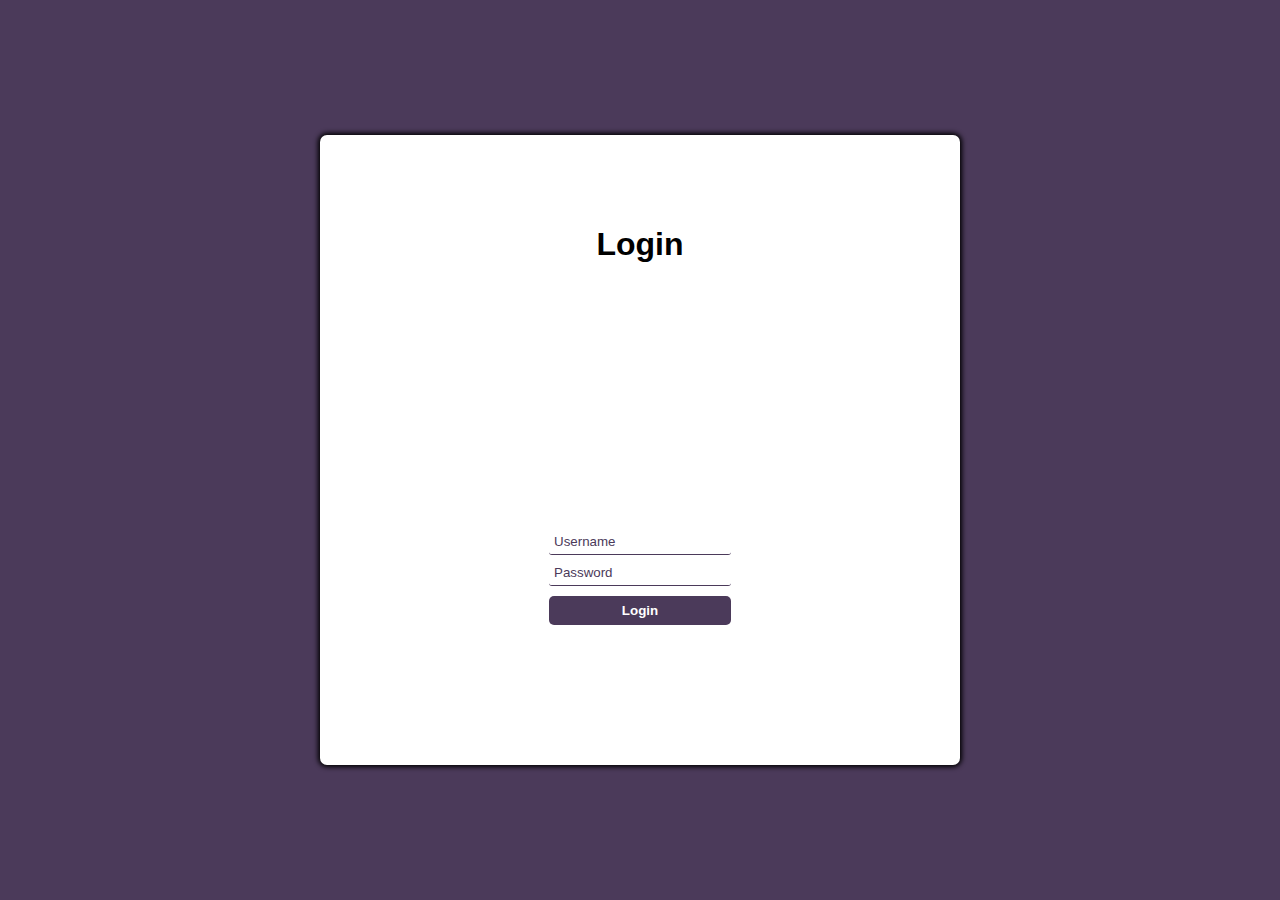
<file: login-page.html>
<!DOCTYPE html>
<html lang="en">

<head>
  <meta charset="UTF-8">
  <meta name="viewport" content="width=device-width, initial-scale=1.0">
  <title>Login</title>
  <link rel="stylesheet" href="login-page.css">
  <script defer src="login-page.js"></script>
</head>

<body>
  <main id="main-holder">
    <h1 id="login-header">Login</h1>
    
    <div id="login-error-msg-holder">
      <p id="login-error-msg">Invalid username <span id="error-msg-second-line">and/or password</span></p>
    </div>
    
    <form id="login-form">
      <input type="text" name="username" id="username-field" class="login-form-field" placeholder="Username">
      <input type="password" name="password" id="password-field" class="login-form-field" placeholder="Password">
      <input type="submit" value="Login" id="login-form-submit">
    </form>
  
  </main>
</body>

</html>
</file>
<file: login-page.css>
html {
    height: 100%;
  }
  
  body {
    height: 100%;
    margin: 0;
    font-family: Arial, Helvetica, sans-serif;
    display: grid;
    justify-items: center;
    align-items: center;
    background-color: rgba(75.10547026991844, 57.7734375, 90.12655824422836, 1);
  }
  
  #main-holder {
    width: 50%;
    height: 70%;
    display: grid;
    justify-items: center;
    align-items: center;
    background-color: white;
    border-radius: 7px;
    box-shadow: 0px 0px 5px 2px black;
  }
  
  #login-error-msg-holder {
    width: 100%;
    height: 100%;
    display: grid;
    justify-items: center;
    align-items: center;
  }
  
  #login-error-msg {
    width: 23%;
    text-align: center;
    margin: 0;
    padding: 5px;
    font-size: 12px;
    font-weight: bold;
    color: #8a0000;
    border: 1px solid #8a0000;
    background-color: #e58f8f;
    opacity: 0;
  }
  
  #error-msg-second-line {
    display: block;
  }
  
  #login-form {
    align-self: flex-start;
    display: grid;
    justify-items: center;
    align-items: center;
  }
  
  .login-form-field::placeholder {
    color: rgba(75.10547026991844, 57.7734375, 90.12655824422836, 1);
  }
  
  .login-form-field {
    border: none;
    border-bottom: 1px solid rgba(75.10547026991844, 57.7734375, 90.12655824422836, 1);
    margin-bottom: 10px;
    border-radius: 3px;
    outline: none;
    padding: 0px 0px 5px 5px;
  }
  
  #login-form-submit {
    width: 100%;
    padding: 7px;
    border: none;
    border-radius: 5px;
    color: white;
    font-weight: bold;
    background-color: rgba(75.10547026991844, 57.7734375, 90.12655824422836, 1);
    cursor: pointer;
    outline: none;
  }
</file>
